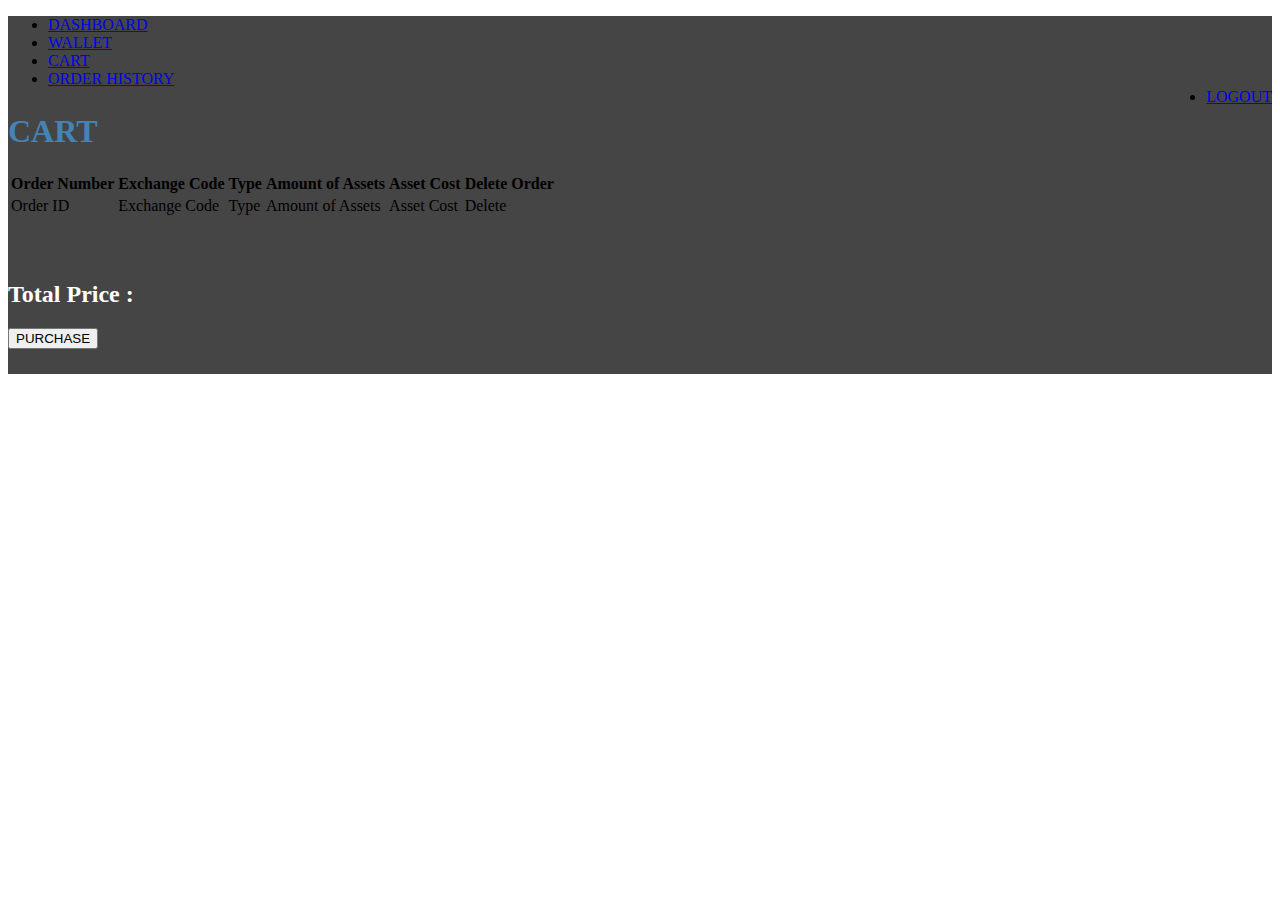
<file: TradingApp/src/main/resources/templates/cart.html>
<!DOCTYPE html>
<html lang="en" xmlns:th="http://www.thymeleaf.org" xml:lang="en">
<head>
    <meta charset="UTF-8">
    <link th:href="@{css/external.css}" rel="stylesheet"/><!--link to external .css stylesheet-->
    <link href="https://cdn.jsdelivr.net/npm/bootstrap@5.1.3/dist/css/bootstrap.min.css" rel="stylesheet"
          integrity="sha384-1BmE4kWBq78iYhFldvKuhfTAU6auU8tT94WrHftjDbrCEXSU1oBoqyl2QvZ6jIW3" crossorigin="anonymous">
    <title>Cart</title>
</head>
<body>
<div class="header" style="background-color: #454545; padding-bottom: 2%">
    <div>
        <ul class="nav">
            <li><a href="dashboard">DASHBOARD</a></li>
            <li><a href="wallet">WALLET</a></li>
            <li><a href="cart">CART</a></li>
            <li><a href="order_history">ORDER HISTORY</a></li>
            <li style="float:right"><a href="/logout">LOGOUT</a></li>
        </ul>
    </div>
    <div>
        <h1 style="margin-top:2%; color:steelblue">CART</h1>
    </div>
    <div class="background">
        <div>
            <table class="table table-dark">
                <thead>
                <tr>
                	<th scope="col">Order Number</th>
                    <th scope="col">Exchange Code</th>
                    <th scope="col">Type</th>
                    <th scope="col">Amount of Assets</th>
                    <th scope="col">Asset Cost</th>
                    <th scope="col">Delete Order</th>
                </tr>
                </thead>
                <tbody>
                <tr th:each="cart: ${listCart}" scope="row">
                	<td th:text="${cart.order_id}">Order ID</td>
                    <td th:text="${cart.exchange_code}">Exchange Code</td>
                    <td th:text="${cart.type}">Type</td>
                    <td th:text="${cart.transaction_amount}">Amount of Assets</td>
                    <td th:text="${cart.transaction_cost}">Asset Cost</td>
                    
                   <td> <a th:href="@{/deleteOrder/{orderId}(orderId=${cart.order_id})}" class="btn btn-danger">Delete</a> </td>
				   
											
				<!--  th:text="${cart.order_id} -->
					
              		<!--  <td > <form th:action="@{deleteOrder}" method="post">
                  		 <input type="hidden" name="orderId" th:value="${cart.order_id}" />
                  		 <input type="submit" value="Delete" class="btn btn-danger" /> 
              			 </form> </td> -->
           			
                </tr>
                </tbody>
            </table>
        </div>
        <h2 style="margin-top:5%; color:white">Total Price : </h2>
        <h2 th:text="${endPrice}"></h2>
        <form action="#" th:action="@{/purchaseCart}" th:object="${p}" method="post">
            <button type="submit" id="btn-register">PURCHASE</button>
        </form>
    </div>
</div>
</body>
</html>
</file>
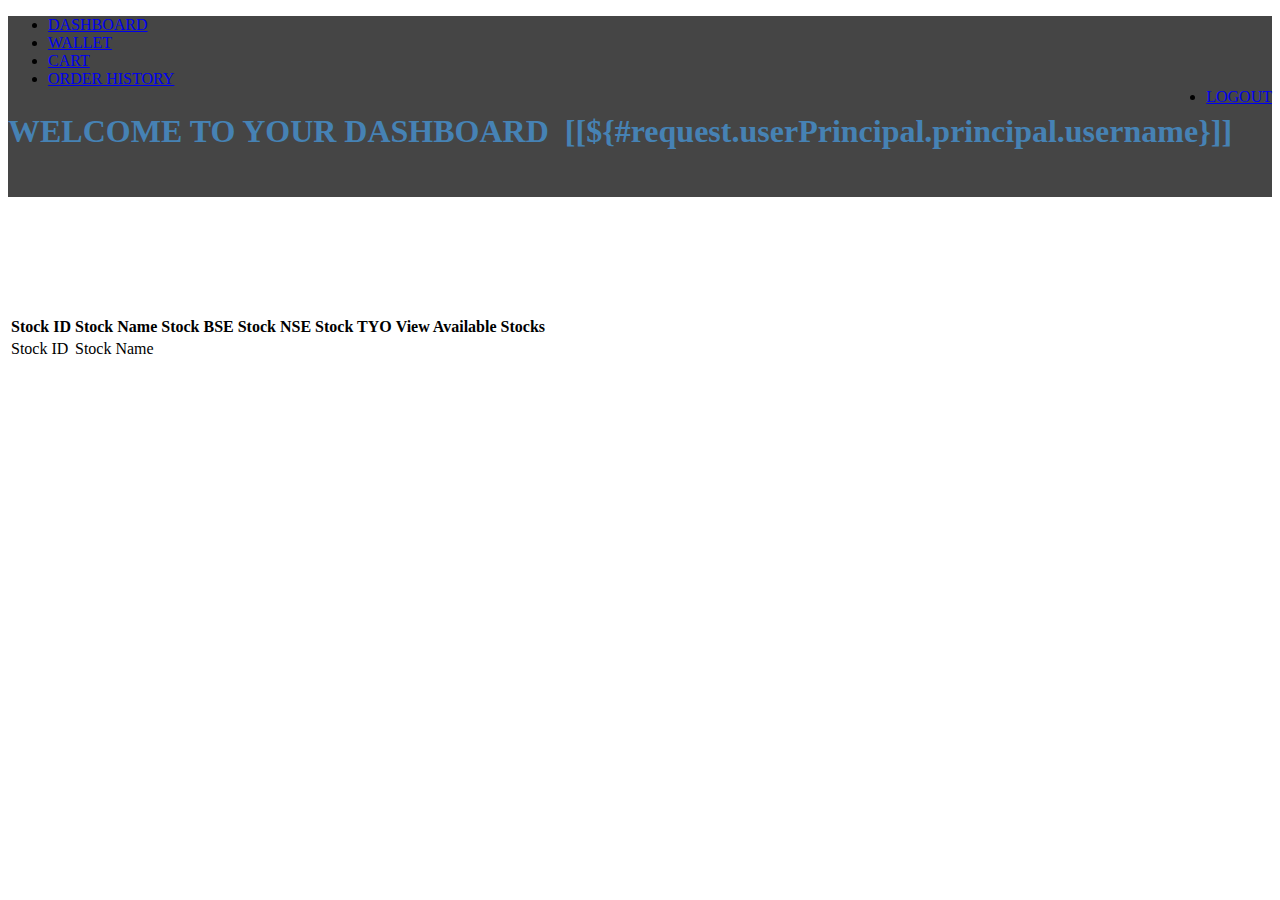
<file: TradingApp/src/main/resources/templates/dashboard.html>
<!DOCTYPE html>
<html lang="en"  xmlns:th="http://www.thymeleaf.org" xml:lang="en">
<head>
    <meta charset="UTF-8">
    <meta name="viewport" content="width=device-width, initial-scale=1"/><!-- Bootstrap CSS -->
    <link href="https://cdn.jsdelivr.net/npm/bootstrap@5.1.3/dist/css/bootstrap.min.css" rel="stylesheet"
          integrity="sha384-1BmE4kWBq78iYhFldvKuhfTAU6auU8tT94WrHftjDbrCEXSU1oBoqyl2QvZ6jIW3" crossorigin="anonymous">
    <link th:href="@{css/external.css}" rel="stylesheet"/><!--link to external .css stylesheet-->
    <title>Dashboard</title>
</head>
<body>

<div class="header" style="background-color: #454545; padding-bottom: 2%">



    <div>
        <ul class="nav">
            <li><a href="dashboard">DASHBOARD</a></li>
            <li><a href="wallet">WALLET</a></li>
            <li><a href="cart">CART</a></li>
            <li><a href="order_history">ORDER HISTORY</a></li>
            <li style="float:right"><a href="/logout">LOGOUT</a></li>
        </ul>
    </div>
    <div>
        <h1 style="margin-top:2%; color:steelblue">WELCOME TO YOUR DASHBOARD &nbsp[[${#request.userPrincipal.principal.username}]]</h1>
    </div>
</div>
<div class="background">
    <div>
    <h1 style="color:white; padding-top: 3%">LIST OF STOCKS</h1>
</div>
<div>
    <table class="table table-dark">
        <thead>
        <tr>
            <th scope="col">Stock ID</th>
            <th scope="col">Stock Name</th>
            <th scope="col">Stock BSE</th>
            <th scope="col">Stock NSE</th>
            <th scope="col">Stock TYO</th>
            <th scope="col">View Available Stocks</th>
        </tr>
        </thead>
        <tbody>
        <tr th:each="stocks: ${listStocks}" scope="row">
            <td th:text="${stocks.stock_id}">Stock ID</td>
            <td th:text="${stocks.stock_name}">Stock Name</td>
            <!-- <td th:text="${stocks.stock_bse}">Stock BSE</td> -->
            <td th:text="${stocks.stock_bse} ? 'AVAILABLE' : 'NOT AVAILABLE'"/>
            <!-- <td th:text="${stocks.stock_nse}">Stock NSE</td> -->
            <td th:text="${stocks.stock_nse} ? 'AVAILABLE' : 'NOT AVAILABLE'"/>
            <!-- <td th:text="${stocks.stock_tyo}">Stock TYO</td> -->
            <td th:text="${stocks.stock_tyo} ? 'AVAILABLE' : 'NOT AVAILABLE'"/>
            <form action="/exchangePage" method="post">
                <td><a th:href="@{/exchangePage(stock_id=${stocks.stock_id})}" th:text="View"
                       class="button"></a></td>
            </form>
        </tr>
        </tbody>
    </table>
</div>
</div>
</div>
</body>
</html>
</file>
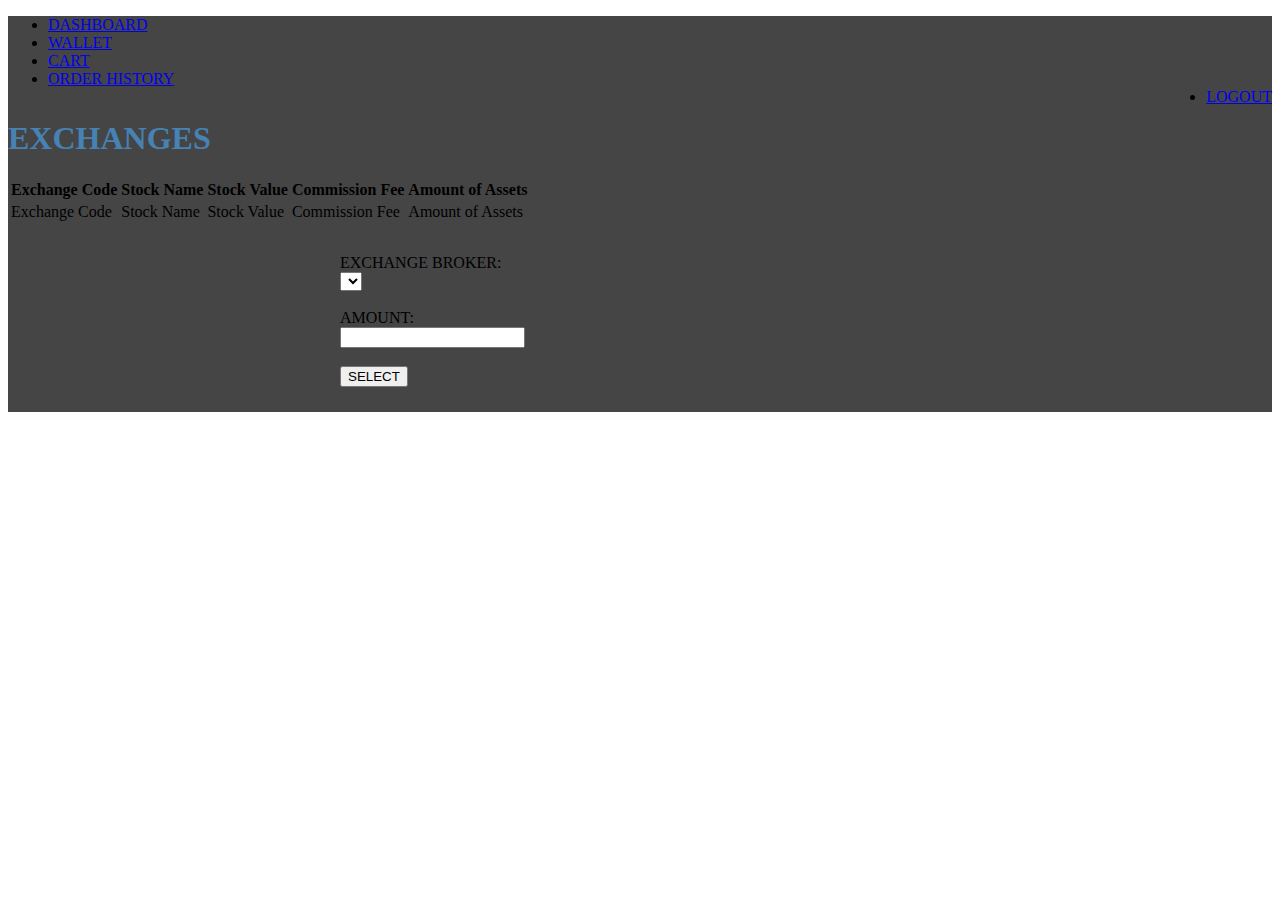
<file: TradingApp/src/main/resources/templates/exchangePage.html>
<!DOCTYPE html>
<html lang="en" xmlns:th="http://www.thymeleaf.org" xml:lang="en">
	<head>
		<meta charset="UTF-8">
	    <meta name="viewport" content="width=device-width, initial-scale=1"/><!-- Bootstrap CSS -->
		<link href="https://cdn.jsdelivr.net/npm/bootstrap@5.1.3/dist/css/bootstrap.min.css" rel="stylesheet"
			  integrity="sha384-1BmE4kWBq78iYhFldvKuhfTAU6auU8tT94WrHftjDbrCEXSU1oBoqyl2QvZ6jIW3" crossorigin="anonymous">
	    <link th:href="@{css/external.css}" rel="stylesheet"/><!--link to external .css stylesheet-->
		<title>Exchange Page</title>
	</head>
	<body>
	<div class="header" style="background-color: #454545; padding-bottom: 2%">
		<div>
			<ul class="nav">
				<li><a href="dashboard">DASHBOARD</a></li>
				<li><a href="wallet">WALLET</a></li>
				<li><a href="cart">CART</a></li>
				<li><a href="order_history">ORDER HISTORY</a></li>
				<li style="float:right"><a href="/logout">LOGOUT</a></li>
			</ul>
		</div>
		<div>
           <h1 style="margin-top:2.5%; color:steelblue">EXCHANGES</h1>
        </div>
		<div class="background">
        <div>
            <table class="table table-dark">
                <thead>
                <tr>
                    <th scope="col">Exchange Code</th>
                    <th scope="col">Stock Name</th>
                    <th scope="col">Stock Value</th>
                    <th scope="col">Commission Fee</th>
                    <th scope="col">Amount of Assets</th>
                </tr>
                </thead>
                <tbody>
                <tr th:each="exchange: ${listExchanges}" scope="row">
                    <td th:text="${exchange.exchange_code}">Exchange Code</td>
                    <td th:text="${exchange.stock_name}">Stock Name</td>
                    <td th:text="${exchange.stock_value}">Stock Value</td>
                    <td th:text="${exchange.stock_fee}">Commission Fee</td>
                    <td th:text="${exchange.stock_amount}">Amount of Assets</td>
                </tr>
                </tbody>
            </table>
        </div>
        <div>
	        <form action="#" th:action="@{/create_purchase}" th:object="${order}" method="post" style="max-width: 600px; margin: 0 auto;">
		        <div>
		            <div style="margin-top:5%">
		                <label class="form_label">EXCHANGE BROKER: </label>
		                <div style="margin-bottom:2%">

		                	<select th:field="*{exchange_code}">
							 <!--   <option  th:each="exchange: ${listExchanges}" value="${exchange.exchange_code}" th:text="${exchange.exchange_code}"/>exchange_code</option> -->
							<option th:each="exchange: ${listExchanges}" th:value="${exchange.exchange_code}" th:text="${exchange.exchange_code}"></option>

		                	<!--   <select th:field="*{exchange_code}" th:object="${exchangeObj}">
							  <option  th:each="exchange: ${listExchanges}" th:value="${exchange_code}" th:text="${exchange.exchange_code}"/>exchange_code</option> -->

							</select>
		                </div>
		            </div>
		          
		            <div style="margin-top:3%">
		                <label class="form_label">AMOUNT: </label>
		                <div>
		                    <input type="number" th:field="*{transaction_amount}" step="0.01"  />
		                </div>
		            </div>
		            <div>
		                <button type="submit" id="btn-register" style="margin-top:3%">SELECT</button>
		            </div>
		        </div>
		    </form>
	    </div>
	</div>
	</div>
	</body>
</html>
</file>
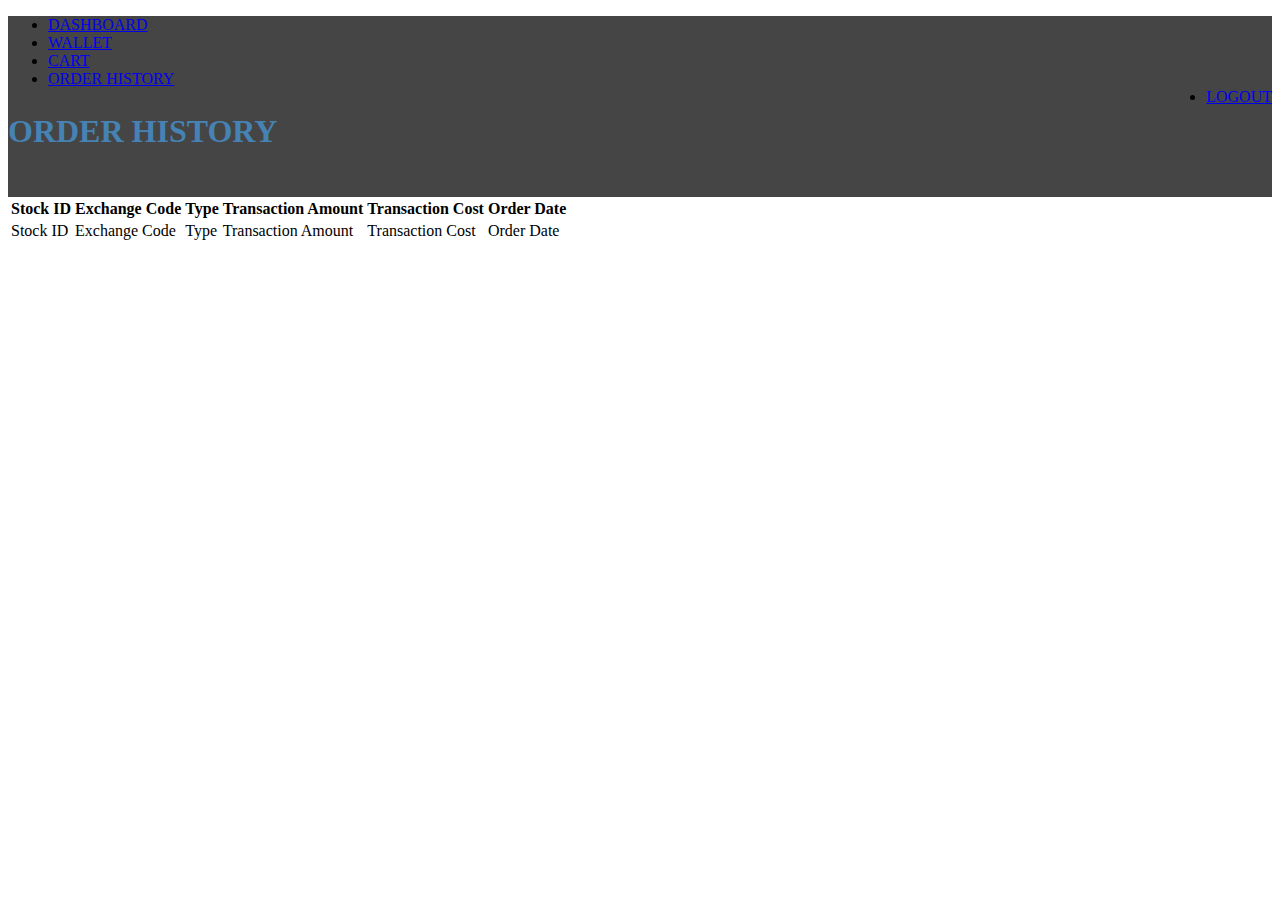
<file: TradingApp/src/main/resources/templates/order_history.html>
<!DOCTYPE html>
<html lang="en">
<head>
    <meta charset="UTF-8">
    <meta name="viewport" content="width=device-width, initial-scale=1"/><!-- Bootstrap CSS -->
    <link href="https://cdn.jsdelivr.net/npm/bootstrap@5.1.3/dist/css/bootstrap.min.css" rel="stylesheet"
          integrity="sha384-1BmE4kWBq78iYhFldvKuhfTAU6auU8tT94WrHftjDbrCEXSU1oBoqyl2QvZ6jIW3" crossorigin="anonymous">
    <link th:href="@{css/external.css}" rel="stylesheet"/><!--link to external .css stylesheet-->
    <title>Order History</title>
</head>
<body>
<div class="header" style="background-color: #454545; padding-bottom: 2%">
    <div>
        <ul class="nav">
            <li><a href="dashboard">DASHBOARD</a></li>
            <li><a href="wallet">WALLET</a></li>
            <li><a href="cart">CART</a></li>
            <li><a href="order_history">ORDER HISTORY</a></li>
            <li style="float:right"><a href="/logout">LOGOUT</a></li>
        </ul>
    </div>

    <div>
        <h1 style="margin-top:2%; color:steelblue">ORDER HISTORY</h1>
    </div>
</div>
<div class="background">

<div>
    <table class="table table-dark">
        <thead class=>
        <tr>
            <th scope="col">Stock ID</th>
            <th scope="col">Exchange Code</th>
            <th scope="col">Type</th>
            <th scope="col">Transaction Amount</th>
            <th scope="col">Transaction Cost</th>
            <th scope="col">Order Date</th>
        </tr>
        </thead>
        <tbody>
        <tr th:each="Order: ${listOrders}" scope="row">
            <td th:text="${Order.stock_id}">Stock ID</td>
            <td th:text="${Order.exchange_code}">Exchange Code</td>
            <td th:text="${Order.type}">Type</td>
            <td th:text="${Order.transaction_amount}">Transaction Amount</td>
            <td th:text="${Order.transaction_cost}">Transaction Cost</td>
            <td th:text="${Order.dateTime}">Order Date</td>
            
            
            <!-- <td th:text="${stocks.stock_bse}">Stock BSE</td> 
            <td th:text="${stocks.stock_bse} ? 'AVALIABLE' : 'NOT AVALIABLE'"/>
            <!-- <td th:text="${stocks.stock_nse}">Stock NSE</td> 
            <td th:text="${stocks.stock_nse} ? 'AVALIABLE' : 'NOT AVALIABLE'"/>
            <!-- <td th:text="${stocks.stock_tyo}">Stock TYO</td> 
            <td th:text="${stocks.stock_tyo} ? 'AVALIABLE' : 'NOT AVALIABLE'"/>-->
            
            
        </tr>
        </tbody>
    </table>
</div>
</div>
</div>
</body>
</html>
</file>
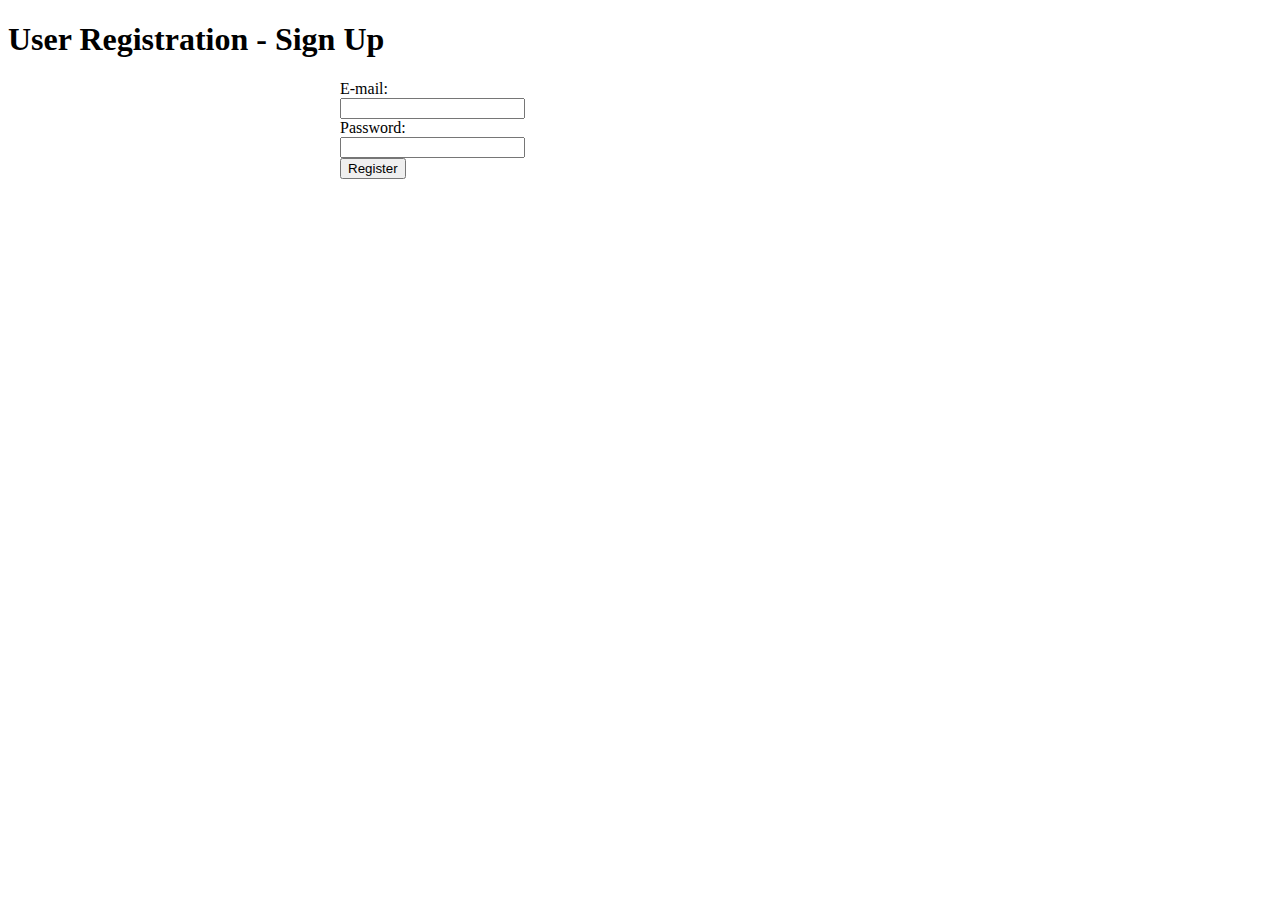
<file: TradingApp/src/main/resources/templates/register.html>
<!DOCTYPE html>
<html lang="en" xmlns:th="http://www.thymeleaf.org" xml:lang="en">
<head>
    <meta charset="UTF-8">
    <title>Title</title>
</head>
<body>

<div class="container text-center">
    <div>
        <h1>User Registration - Sign Up</h1>
    </div>
    <form action="#" th:action="@{/save_user}" th:object="${user}"
          method="post" style="max-width: 600px; margin: 0 auto;">
        <div class="m-3">
            <div class="form-group row">
                <label class="col-4 col-form-label">E-mail: </label>
                <div class="col-8">
                    <input type="email" th:field="*{user_email}" class="form-control" required/>
                </div>
            </div>
            <div class="form-group row">
                <label class="col-4 col-form-label">Password: </label>
                <div class="col-8">
                    <input type="password" th:field="*{user_password}" class="form-control"
                           required minlength="6" maxlength="10"/>
                </div>
            </div>
            <div>
                <button type="submit" class="btn btn-primary">Register</button>
            </div>
        </div>
    </form>
</div>
</body>
</html>
</file>
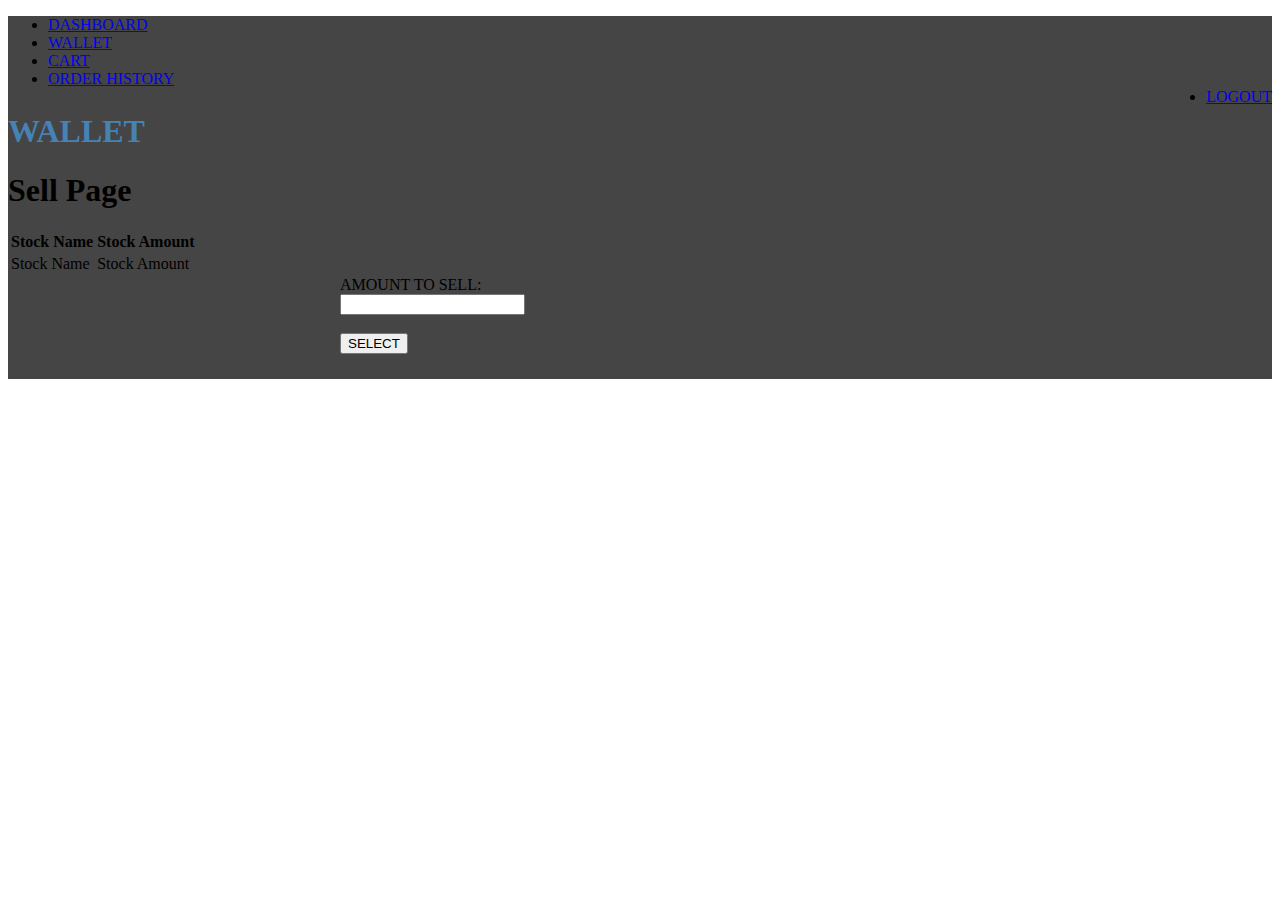
<file: TradingApp/src/main/resources/templates/sellPage.html>
<!DOCTYPE html>
<html lang="en" xmlns:th="http://www.thymeleaf.org" xml:lang="en">
<head>
    <meta charset="ISO-8859-1">
    <link th:href="@{css/external.css}" rel="stylesheet"/><!--link to external .css stylesheet-->
    <link href="https://cdn.jsdelivr.net/npm/bootstrap@5.1.3/dist/css/bootstrap.min.css" rel="stylesheet"
          integrity="sha384-1BmE4kWBq78iYhFldvKuhfTAU6auU8tT94WrHftjDbrCEXSU1oBoqyl2QvZ6jIW3" crossorigin="anonymous">
    <title>Wallet</title>
</head>
<body>

<div class="header" style="background-color: #454545; padding-bottom: 2%">
    <div>
        <ul class="nav">
            <li><a href="dashboard">DASHBOARD</a></li>
            <li><a href="wallet">WALLET</a></li>
            <li><a href="cart">CART</a></li>
            <li><a href="order_history">ORDER HISTORY</a></li>
            <li style="float:right"><a href="/logout">LOGOUT</a></li>
        </ul>
    </div>
    <h1 style="margin-top:2%; color:steelblue">WALLET</h1>
    
    
    <h1>Sell Page</h1>
    <div>
        <table class="table table-dark">
            <thead>
            <tr>
                <th scope="col">Stock Name</th>
                <th scope="col">Stock Amount</th>
            </tr>
            </thead>
            <tbody>
            <tr th:each="wallet: ${sellObject}" scope="row">
                <td th:text="${wallet.stock_name}">Stock Name</td>
                <td th:text="${wallet.stock_Amount}">Stock Amount</td>
            </tr>
            </tbody>
        </table>
    </div>
    
    <div>
        <form action="#" th:action="@{/create_sell}" th:object="${order}" method="post" style="max-width: 600px; margin: 0 auto;">
	        <div>
                <label class="form_label">AMOUNT TO SELL: </label>
                <div>
                    <input type="number" th:field="*{transaction_amount}" step="0.01"  />
                </div>
            </div>
            <div>
                <button type="submit" id="btn-register" style="margin-top:3%">SELECT</button>
            </div>
        </div>
	    </form>
    </div>
    
</div>

</body>
</html>
</file>
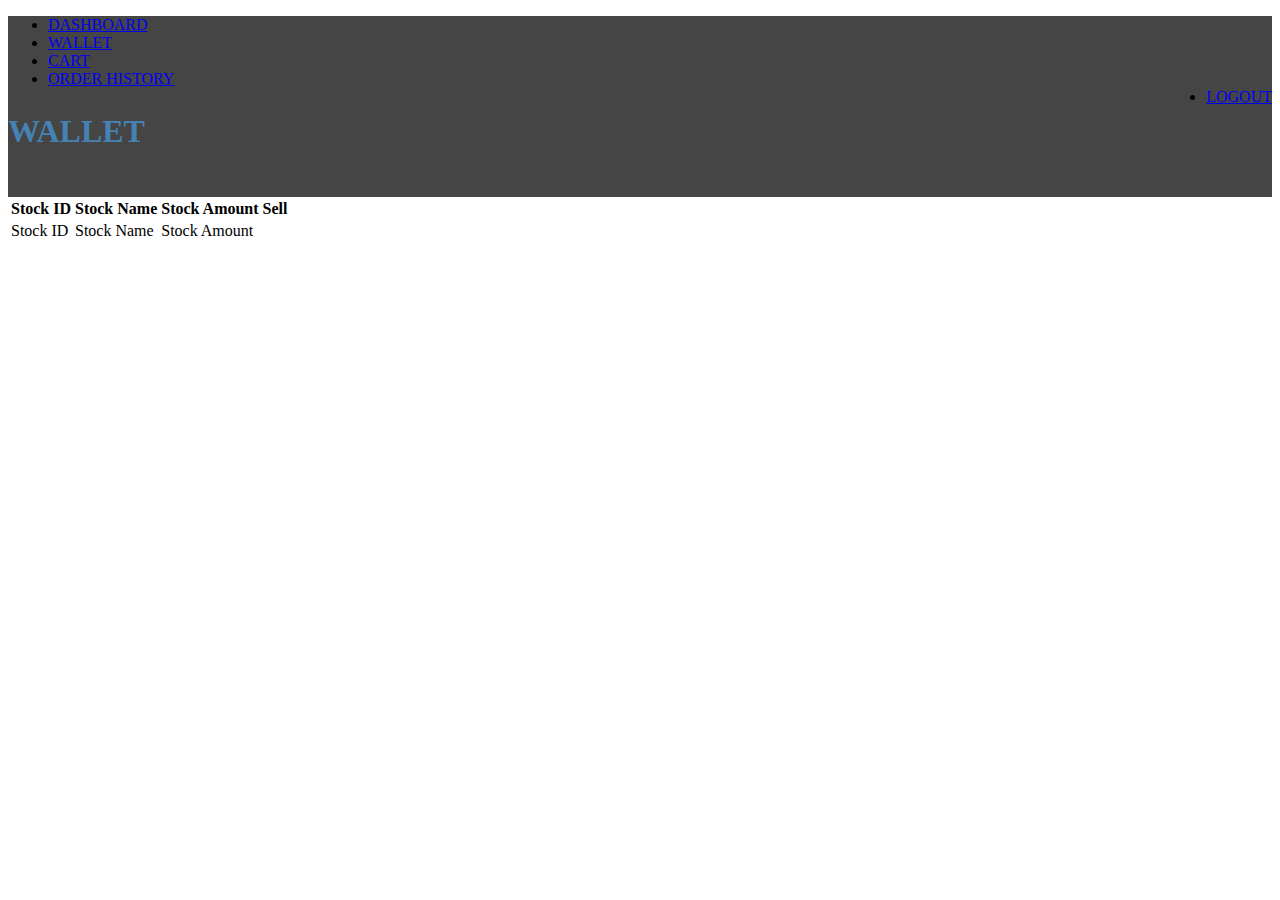
<file: TradingApp/src/main/resources/templates/wallet.html>
<!DOCTYPE html>
<html lang="en" xmlns:th="http://www.thymeleaf.org" xml:lang="en">
<head>
    <meta charset="ISO-8859-1">
    <link th:href="@{css/external.css}" rel="stylesheet"/><!--link to external .css stylesheet-->
    <link href="https://cdn.jsdelivr.net/npm/bootstrap@5.1.3/dist/css/bootstrap.min.css" rel="stylesheet"
          integrity="sha384-1BmE4kWBq78iYhFldvKuhfTAU6auU8tT94WrHftjDbrCEXSU1oBoqyl2QvZ6jIW3" crossorigin="anonymous">
    <title>Wallet</title>
</head>
<body>
<div class="header" style="background-color: #454545; padding-bottom: 2%">
    <div>
        <ul class="nav">
            <li><a href="dashboard">DASHBOARD</a></li>
            <li><a href="wallet">WALLET</a></li>
            <li><a href="cart">CART</a></li>
            <li><a href="order_history">ORDER HISTORY</a></li>
            <li style="float:right"><a href="/logout">LOGOUT</a></li>
        </ul>
    </div>
    <h1 style="margin-top:2%; color:steelblue">WALLET</h1>
</div>
<div class="background">
    <div>
        <table class="table table-dark">
            <thead>
            <tr>
                <th scope="col">Stock ID</th>
                <th scope="col">Stock Name</th>
                <th scope="col">Stock Amount</th>
                <th scope="col">Sell</th>
            </tr>
            </thead>
            <tbody>
            <tr th:each="wallet: ${listWallet}" scope="row">
                <td th:text="${wallet.stock_Id}">Stock ID</td>
                <td th:text="${wallet.stock_name}">Stock Name</td>
                <td th:text="${wallet.stock_Amount}">Stock Amount</td>
                <form action="/sellPage" method="post">
                	<td><a th:href="@{/sellPage(wallet_id=${wallet.wallet_id})}" th:text="Sell"
                       class="button"></a></td>
            	</form>
            </tr>
            </tbody>
        </table>
    </div>
</div>
</body>
</html>
</file>
